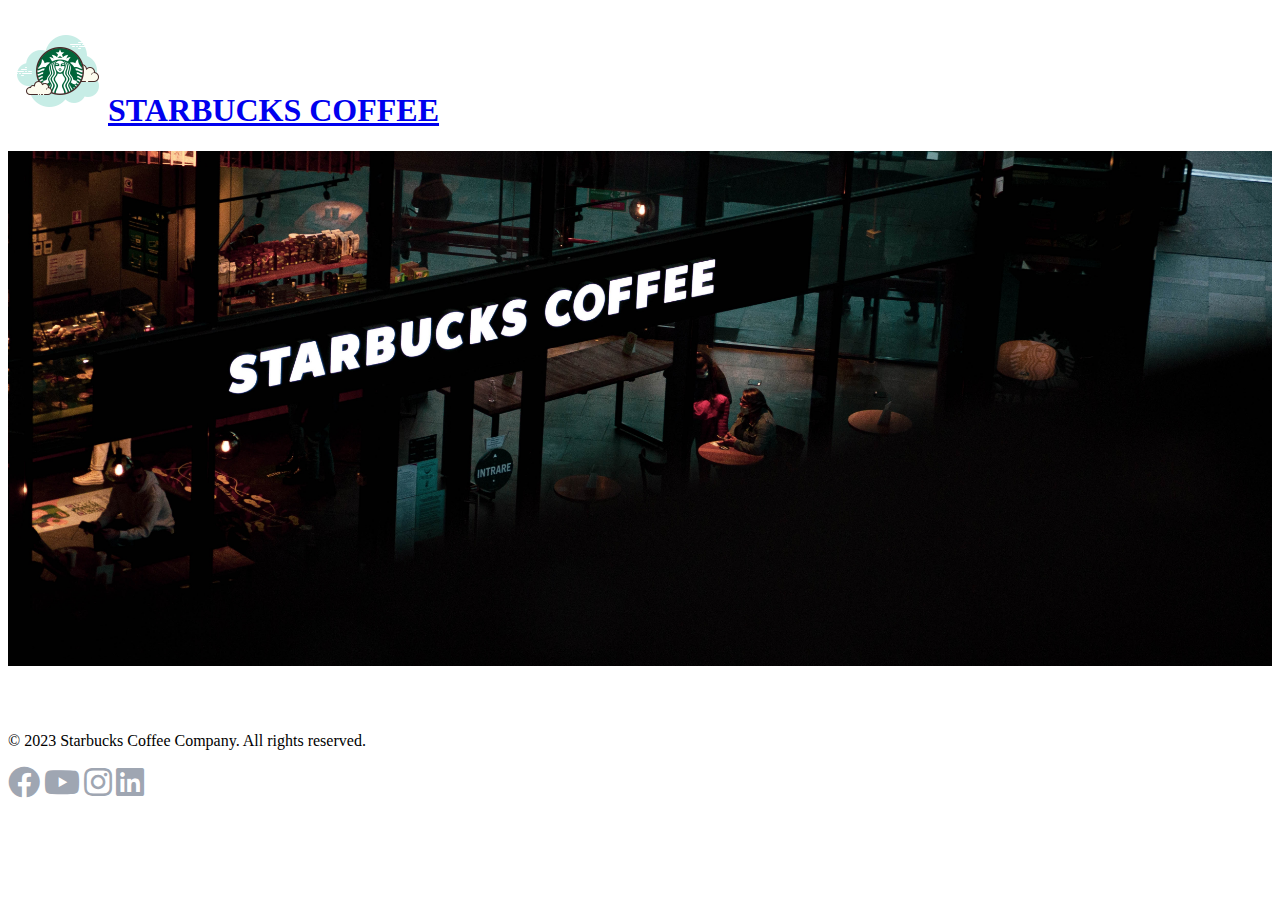
<file: login/index.html>
<!DOCTYPE html>
<html lang="en">

<head>
    <meta charset="UTF-8">
    <meta name="viewport" content="width=device-width, initial-scale=1.0">
    <!-- Bootstrap -->
    <link href="https://cdn.jsdelivr.net/npm/bootstrap@5.0.2/dist/css/bootstrap.min.css" rel="stylesheet"
        integrity="sha384-EVSTQN3/azprG1Anm3QDgpJLIm9Nao0Yz1ztcQTwFspd3yD65VohhpuuCOmLASjC" crossorigin="anonymous">
    <!-- CSS Style Sheet -->
    <link rel="stylesheet" href="loginstyle.css">
    <!-- Icon in the page title -->
    <link href="icons8-starbucks-50.png" rel="icon" type="image/x-icon" />
    <!-- Font-Awesome -->
    <link rel="stylesheet" href="https://cdnjs.cloudflare.com/ajax/libs/font-awesome/4.7.0/css/font-awesome.min.css">
    <link rel='stylesheet' href='https://cdnjs.cloudflare.com/ajax/libs/font-awesome/5.15.1/css/all.min.css'>
    <!-- Title of Page -->
    <title>Login Page</title>
</head>

<body>
    <header>
        <nav class="navbar navbar-expand-lg navbar-expand-md navbar-dark bg-success py-0 pe-lg-1">
            <a href="#" class="navbar-brand">
                <h1 class="fw-light">
                    <img src="icons8-starbucks-50.png" class="logo img-fluid me-1 ms-lg-4"
                        alt="Star-bucks-logo">STARBUCKS COFFEE
                </h1>
            </a>
        </nav>
    </header>
    <section>
        <main class="rounded-3 pb-5">
            <div class="d-grid justify-content-center">
                <img class="mx-auto mb-5" src="Starbucks_logo_PNG6.png" height="110" width="110" alt="Starbucks logo">
                <label for="email" class="my-3">
                    <input class="border-start-0 border-end-0 border-top-0" type="email" id="email" placeholder="Email">
                </label>
                <label for="password" class="mt-3 mb-2">
                    <input class="border-start-0 border-end-0 border-top-0" type="password" id="password"
                        placeholder="Password">
                </label>
                <label for="reminder">
                    <input type="checkbox" class="mb-4"> Remember me
                </label>

                <button type="submit" class="mt-4 rounded-pill border-success">
                    LOGIN
                </button>
                <p class="text-secondary text-center pt-4 mb-0">OR</p>
                <button type="submit" class="mt-4 rounded-pill border-success" onclick="move()">
                    SIGN UP
                </button>
            </div>
        </main>
    </section>
    <footer class="border-top">
        <div class="d-flex justify-content-lg-between pb-2 pt-3">
            <span class="ms-4 text-start">
                <p class="text-muted">&copy; 2023 Starbucks Coffee Company. All rights reserved.</p>
            </span>
            <span class="text-end me-4 spac">
                <a href="https://www.facebook.com/Starbucks" target="_blank"><i class="fab fa-facebook fa-2x"
                        style="color: #9FA6B2;"></i></a>
                <a href="https://www.youtube.com/@starbucks" target="_blank"><i class="fab fa-youtube fa-2x mx-3"
                        style="color: #9FA6B2;"></i></a>
                <a href="https://www.instagram.com/starbucks/" target="_blank"><i class="fab fa-instagram fa-2x"
                        style="color: #9FA6B2;"></i></a>
                <a href="https://www.linkedin.com/company/starbucks/" target="_blank"><i
                        class="fab fa-linkedin fa-2x ms-3" style="color: #9FA6B2;"></i></a>
            </span>
        </div>
    </footer>
    </section>
</body>

</html>
<!-- Bootstrap JavaScript -->
<script src="https://cdn.jsdelivr.net/npm/bootstrap@5.0.2/dist/js/bootstrap.bundle.min.js"
    integrity="sha384-MrcW6ZMFYlzcLA8Nl+NtUVF0sA7MsXsP1UyJoMp4YLEuNSfAP+JcXn/tWtIaxVXM" crossorigin="anonymous">
    </script>
<script src="workingFunctions.js"></script>
</file>
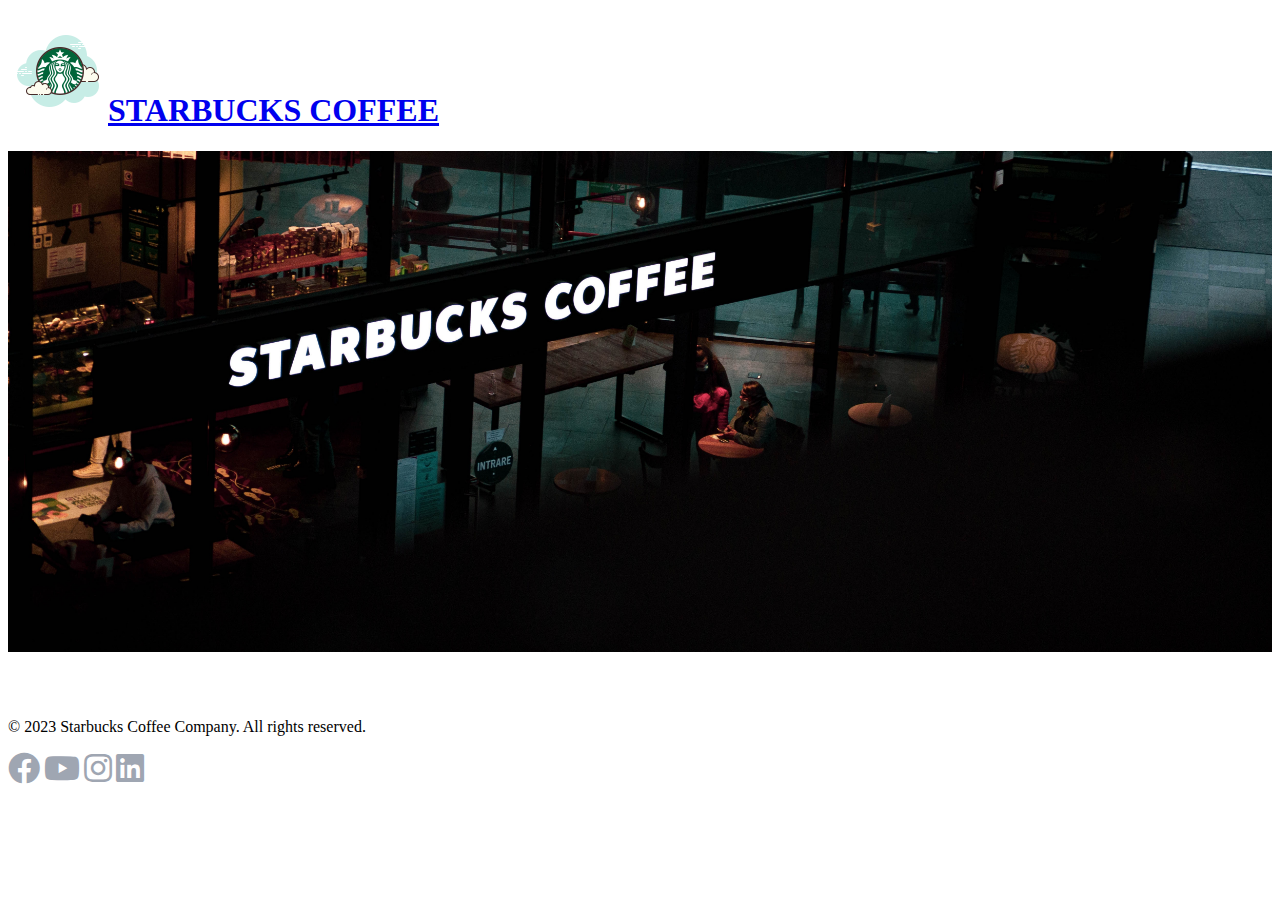
<file: login/sign_up.html>
<!DOCTYPE html>
<html lang="en">

<head>
    <meta charset="UTF-8">
    <meta name="viewport" content="width=device-width, initial-scale=1.0">
    <!-- Bootstrap -->
    <link href="https://cdn.jsdelivr.net/npm/bootstrap@5.0.2/dist/css/bootstrap.min.css" rel="stylesheet"
        integrity="sha384-EVSTQN3/azprG1Anm3QDgpJLIm9Nao0Yz1ztcQTwFspd3yD65VohhpuuCOmLASjC" crossorigin="anonymous">
    <!-- CSS Style Sheet -->
    <link rel="stylesheet" href="loginstyle.css">
    <!-- Icon in the page title -->
    <link href="icons8-starbucks-50.png" rel="icon" type="image/x-icon" />
    <!-- Font-Awesome -->
    <link rel="stylesheet" href="https://cdnjs.cloudflare.com/ajax/libs/font-awesome/4.7.0/css/font-awesome.min.css">
    <link rel='stylesheet' href='https://cdnjs.cloudflare.com/ajax/libs/font-awesome/5.15.1/css/all.min.css'>
    <!-- Title of Page -->
    <title>Sign Up Page</title>

</head>

<body>
    <header>
        <nav class="navbar navbar-expand-lg navbar-expand-md navbar-dark bg-success py-0 pe-lg-1">
            <a href="#" class="navbar-brand">
                <h1 class="fw-light">
                    <img src="icons8-starbucks-50.png" class="logo img-fluid me-1 ms-lg-4"
                        alt="Star-bucks-logo">STARBUCKS COFFEE
                </h1>
            </a>
        </nav>
    </header>
    <section>
        <main class="rounded-3 pb-3">
            <div class="d-grid justify-content-center">
                <img class="mx-auto mb-3" src="Starbucks_logo_PNG6.png" height="110" width="110" alt="Starbucks logo">
                <label for="firstName" class="my-3">
                    <input class="border-start-0 border-end-0 border-top-0" type="text" id="firstName" placeholder="First Name">
                </label>
                <label for="lastName" class="my-3">
                    <input class="border-start-0 border-end-0 border-top-0" type="text" id="lastName" placeholder="Last Name">
                </label>
                <label for="email" class="my-3">
                    <input class="border-start-0 border-end-0 border-top-0" type="email" id="email" placeholder="Email">
                </label>
                <label for="password" class="mt-3 mb-2">
                    <input class="border-start-0 border-end-0 border-top-0" type="password" id="password"
                        placeholder="Password">
                </label>
                <button type="submit" class="mt-4 rounded-pill border-success">
                    SIGN UP
                </button>
                <p class="text-secondary text-center pt-3 mb-0">OR</p>
                <button type="submit" class="mt-3 rounded-pill border-success" onclick="back()">
                    LOGIN
                </button>
            </div>
        </main>
    </section>
    <footer class="border-top">
        <div class="d-flex justify-content-lg-between pb-2 pt-3">
            <span class="ms-4 text-start">
                <p class="text-muted">&copy; 2023 Starbucks Coffee Company. All rights reserved.</p>
            </span>
            <span class="text-end me-4 spac">
                <a href="https://www.facebook.com/Starbucks" target="_blank"><i class="fab fa-facebook fa-2x"
                        style="color: #9FA6B2;"></i></a>
                <a href="https://www.youtube.com/@starbucks" target="_blank"><i class="fab fa-youtube fa-2x mx-3"
                        style="color: #9FA6B2;"></i></a>
                <a href="https://www.instagram.com/starbucks/" target="_blank"><i class="fab fa-instagram fa-2x"
                        style="color: #9FA6B2;"></i></a>
                <a href="https://www.linkedin.com/company/starbucks/" target="_blank"><i
                        class="fab fa-linkedin fa-2x ms-3" style="color: #9FA6B2;"></i></a>
            </span>
        </div>
    </footer>
    </section>
</body>

</html>
<!-- Bootstrap JavaScript -->
<script src="https://cdn.jsdelivr.net/npm/bootstrap@5.0.2/dist/js/bootstrap.bundle.min.js"
    integrity="sha384-MrcW6ZMFYlzcLA8Nl+NtUVF0sA7MsXsP1UyJoMp4YLEuNSfAP+JcXn/tWtIaxVXM" crossorigin="anonymous">
    </script>
    <script src="workingFunctions.js"></script>
</file>
<file: login/loginstyle.css>
section {
    background-image: url(bg-coffee.jpg);
    background-size: cover;
    background-position: center;
    background-repeat: no-repeat;
    padding-top: 1%;
    padding-bottom: 1%;
}

main {
    margin: 2% 38%;
    background-color: white;
    margin-left: 1400px;
    margin-right: 100px;
    padding-top: 10px;
    padding-bottom: 10px;
}

div {
    padding-top: 50px;
    padding-bottom: 50px;
}

button[type="submit"]:hover {
    color: white;
    background: #14A44D;
    transition: 0.3s;
}

input:focus {
    outline: none;
}

@media (min-width: 1024px) {

    main {
        margin: 2% 38%;
        background-color: white;
        margin-left: 1400px;
        margin-right: 100px;
        padding-top: 10px;
        padding-bottom: 10px;
    }

    div {
        padding-top: 50px;
        padding-bottom: 50px;
    }

}

@media (min-width: 400px) and (max-width: 800px) {

    main {
        margin:69px 50px; 
        background-color: white;
    }
    div {
        padding-top: 30px;
        padding-bottom: 10px;
    }
    footer{
        font-size:12px ;
    }
    footer i{
        width: 5px;
        height: 5px; 
        margin-left: 10px;
        margin-right: 10px;
    }
    footer div{
        display: flex;
        flex-direction: column;
    }
}
</file>
